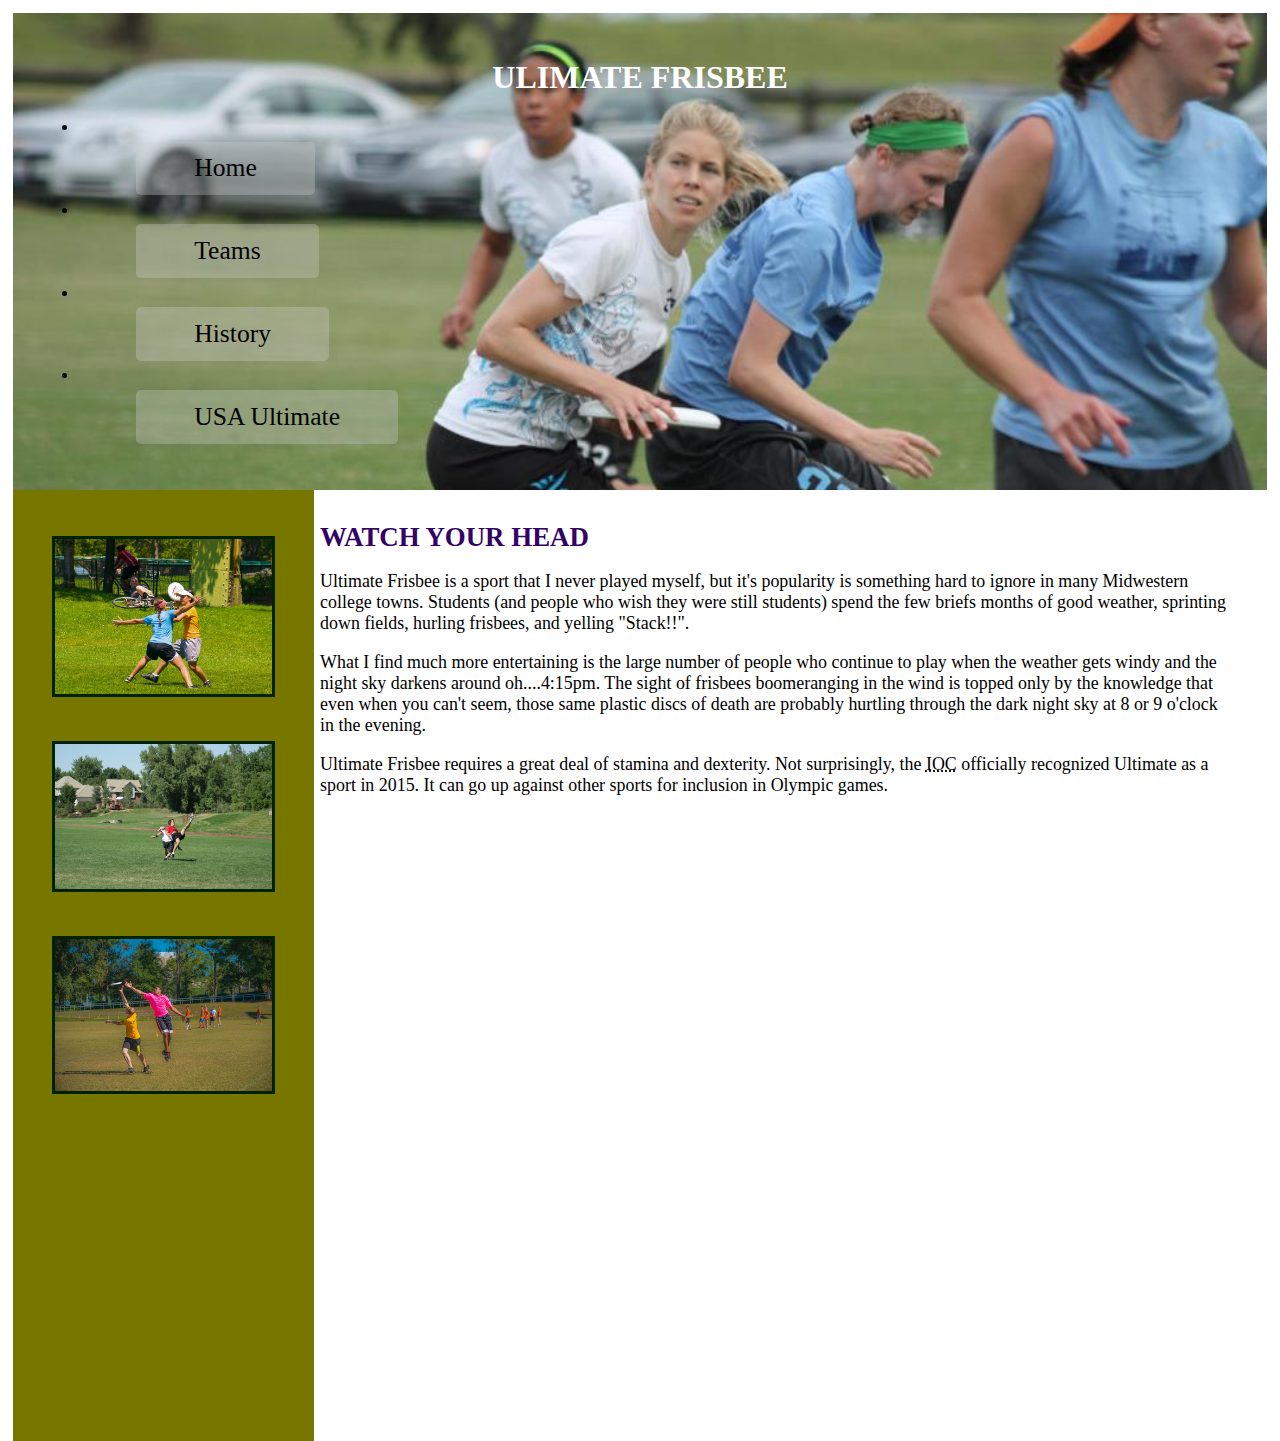
<file: CSS/week2/index.html>
<!DOCTYPE html>
<html lang="en">

<head>
    <meta charset="UTF-8">
    <title>Mi pagina</title>
    <link rel="stylesheet" href="hw2.css">
</head>

<body>
    <header>
        <h1>Ulimate Frisbee</h1>
        <nav>
            <ul>
                <li></li><a href="#">Home</a></li>
                <li></li><a href="#">Teams</a></li>
                <li></li><a href="#">History</a></li>
                <li></li><a href="#">USA Ultimate</a></li>
            </ul>
        </nav>
    </header>
    <main>
        <aside class="left">
            <a href="https://commons.wikimedia.org/wiki/File%3AUltimate_Frisbee%2C_Jul_2009_-_17.jpg">   
            <img src="./Ultimate_Frisbee,_Jul_2009_-_17.jpg"
            alt="Creative Common Ultimate Photo"
            title="By Ed Yourdon [CC BY-SA 2.0 (http://creativecommons.org/licenses/by-sa/2.0)], via Wikimedia Commons"/>
            </a>
            <a href="https://commons.wikimedia.org/wiki/File%3AUltimate_Frisbee_Colorado_Cup_2005.jpg">
                <img alt="Ultimate Frisbee Colorado Cup 2005" 
                src="./Ultimate_Frisbee_Colorado_Cup_2005.jpg"
                >
            </a>
            <a href="https://www.flickr.com/photos/paradisecoastie/15409853738/" title="Ultimate Frisbee">
            <img src="./15409853738_533881f27a_w.jpg" alt="Ultimate Frisbee"></a>
        </aside>
        <section class="right">
            <h2>Watch your Head </h2>
            <p>Ultimate Frisbee is a sport that I never played myself, but it's popularity is something hard to ignore
                in many Midwestern college towns. Students (and people who wish they were still students) spend the few
                briefs months of good weather, sprinting down fields, hurling frisbees, and yelling "Stack!!".</p>
            <p>What I find much more entertaining is the large number of people who continue to play when the weather
                gets windy and the night sky darkens around oh....4:15pm. The sight of frisbees boomeranging in the wind
                is topped only by the knowledge that even when you can't seem, those same plastic discs of death are
                probably hurtling through the dark night sky at 8 or 9 o'clock in the evening.
            </p>
            <p>Ultimate Frisbee requires a great deal of stamina and dexterity. Not surprisingly, the <abbr
                    title="International Olympic Committee">IOC</abbr> officially recognized Ultimate as a sport in
                2015. It can go up against other sports for inclusion in Olympic games.</p>
        </section>
    </main>
</body>

</html>
</file>
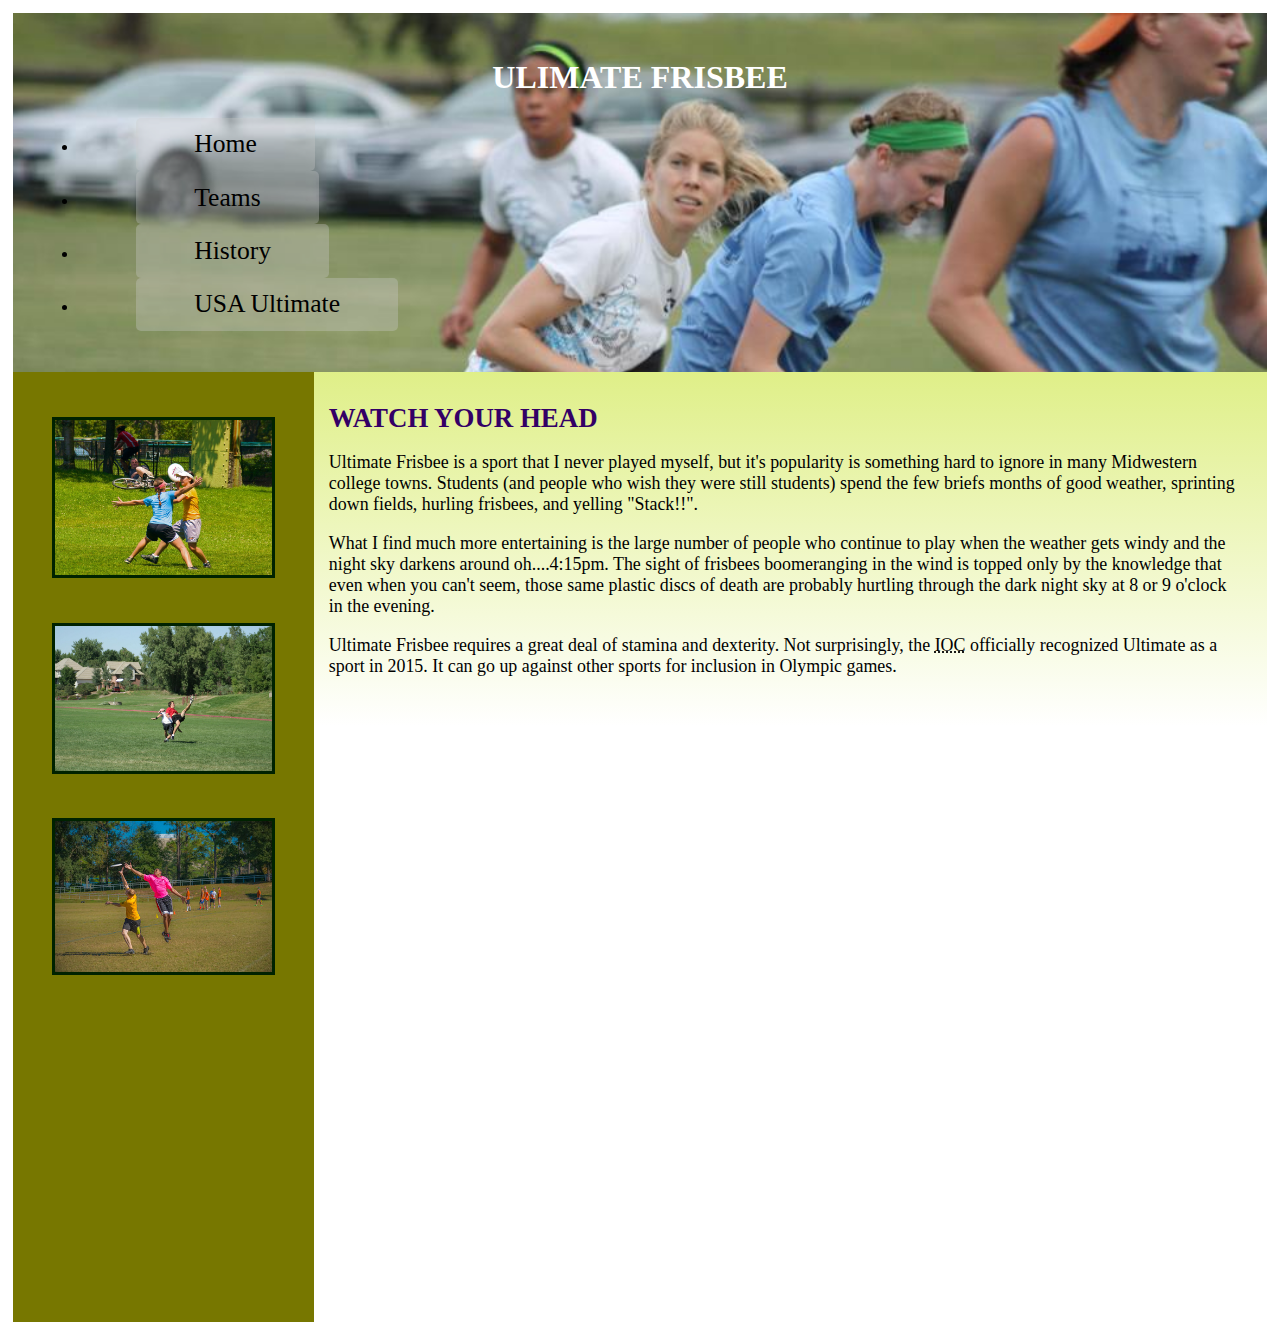
<file: CSS/week4/index.html>
<!DOCTYPE html>
<html lang="en">

<head>
    <meta charset="UTF-8">
    <title>Mi pagina</title>
    <link rel="stylesheet" href="./hw4.css">
</head>

<body>
    <header>
        <nav>
            <h1>Ulimate Frisbee</h1>
            <ul>
                <li><a id="principal" href="#">Home</a></li>
                <li><a href="./teams.html">Teams</a></li>
                <li><a href="#">History</a></li>
                <li><a href="#">USA Ultimate</a></li>
            </ul>
        </nav>
    </header>
    <main>
        <aside class="left">
            <a href="https://commons.wikimedia.org/wiki/File%3AUltimate_Frisbee%2C_Jul_2009_-_17.jpg">   
            <img src="./Ultimate_Frisbee,_Jul_2009_-_17.jpg"
            alt="Creative Common Ultimate Photo"
            title="By Ed Yourdon [CC BY-SA 2.0 (http://creativecommons.org/licenses/by-sa/2.0)], via Wikimedia Commons"/>
            </a>
            <a href="https://commons.wikimedia.org/wiki/File%3AUltimate_Frisbee_Colorado_Cup_2005.jpg">
                <img alt="Ultimate Frisbee Colorado Cup 2005" 
                src="./Ultimate_Frisbee_Colorado_Cup_2005.jpg"
                >
            </a>
            <a href="https://www.flickr.com/photos/paradisecoastie/15409853738/" title="Ultimate Frisbee">
            <img src="./15409853738_533881f27a_w.jpg" alt="Ultimate Frisbee"></a>
        </aside>
        <section class="right">
            <h2>Watch your Head </h2>
            <p>Ultimate Frisbee is a sport that I never played myself, but it's popularity is something hard to ignore
                in many Midwestern college towns. Students (and people who wish they were still students) spend the few
                briefs months of good weather, sprinting down fields, hurling frisbees, and yelling "Stack!!".</p>
            <p>What I find much more entertaining is the large number of people who continue to play when the weather
                gets windy and the night sky darkens around oh....4:15pm. The sight of frisbees boomeranging in the wind
                is topped only by the knowledge that even when you can't seem, those same plastic discs of death are
                probably hurtling through the dark night sky at 8 or 9 o'clock in the evening.
            </p>
            <p>Ultimate Frisbee requires a great deal of stamina and dexterity. Not surprisingly, the <abbr
                    title="International Olympic Committee">IOC</abbr> officially recognized Ultimate as a sport in
                2015. It can go up against other sports for inclusion in Olympic games.</p>
        </section>
    </main>
</body>

</html>
</file>
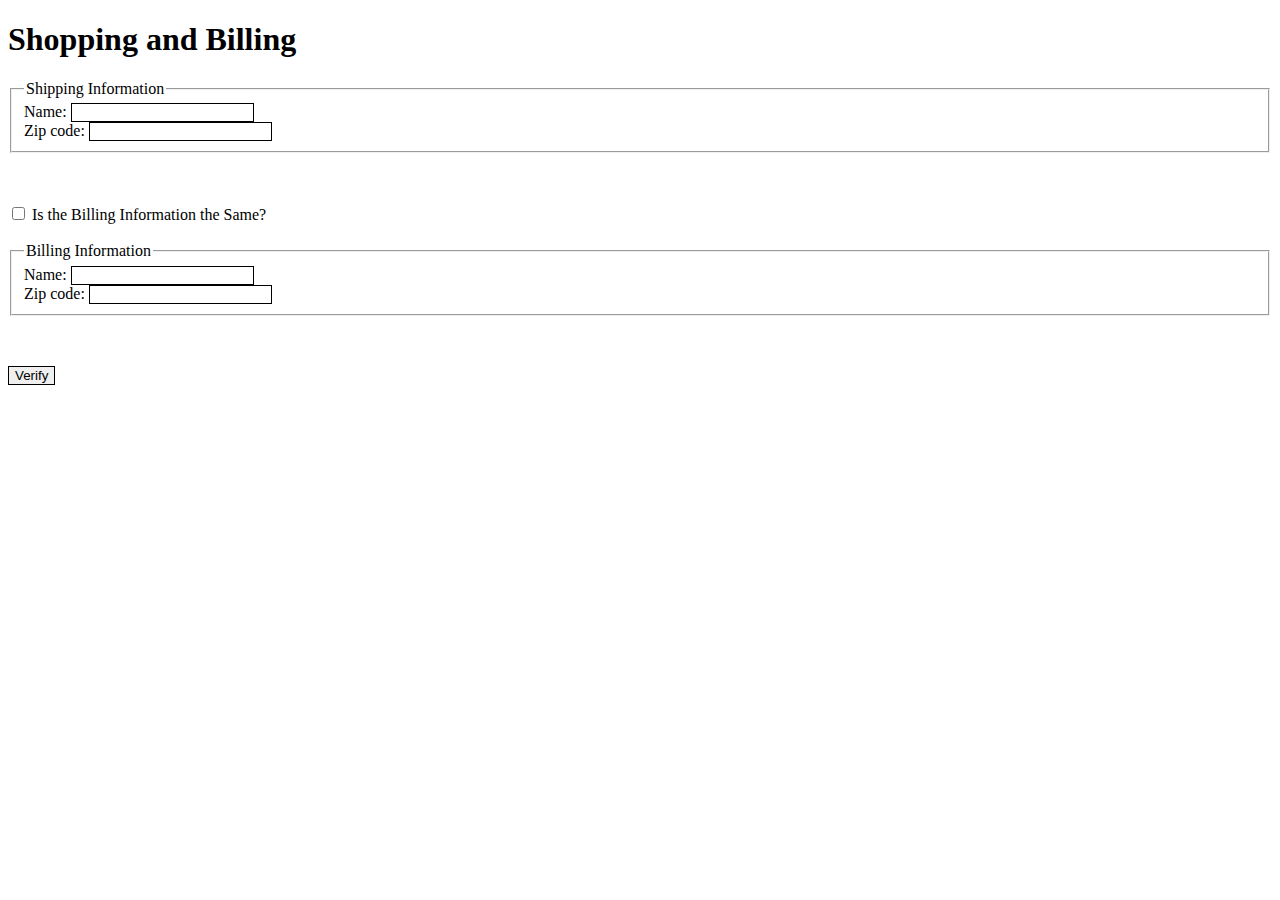
<file: JS/week4/index.html>
<!DOCTYPE html>
<html lang="en">

<head>
    <meta charset="UTF-8">
    <title>Shipping and Billing</title>
    <style>
    input {
        border: 1px solid black;
    }

    input:focus {
        background-color: #E6E6E6;
    }

    fieldset {
        margin-bottom: 4%;
    }
    </style>
    </head>

    <body>
    <h1>Shopping and Billing</h1>
    <form>
    <fieldset>
        <legend>Shipping Information</legend>
        <label for="shippingName">Name:</label>
        <input type="text" name="Name" id="shippingName" required><br/>
        <label for="shippingzip">Zip code:</label>
        <input type="text" name="zip" id="shippingZip" pattern="[0-9]{5}" required><br/>
    </fieldset>


    <input type="checkbox" id="same" name="same" onchange="billingFunction()"/>
    <label for="same">Is the Billing Information the Same?</label><br> <br>


    <fieldset>
        <legend>Billing Information</legend>
        <label for="billingName">Name:</label>
        <input type="text" name="Name" id="billingName" required><br/>
        <label for="billingzip">Zip code:</label>
        <input type="text" name="zip" id="billingZip" pattern="[0-9]{5}" required><br/>
    </fieldset>

    <input type="submit" value="Verify"/>

    </form>

    <script>
    function billingFunction(){
        if(document.getElementById("same").checked){
        document.getElementById("billingName").value= document.getElementById("shippingName").value;  
        document.getElementById("billingZip").value= document.getElementById("shippingZip").value;
        }else{
        document.getElementById("billingName").value="";  
        document.getElementById("billingZip").value="";
        }
    }
    </script>

</body>
</html>
</file>
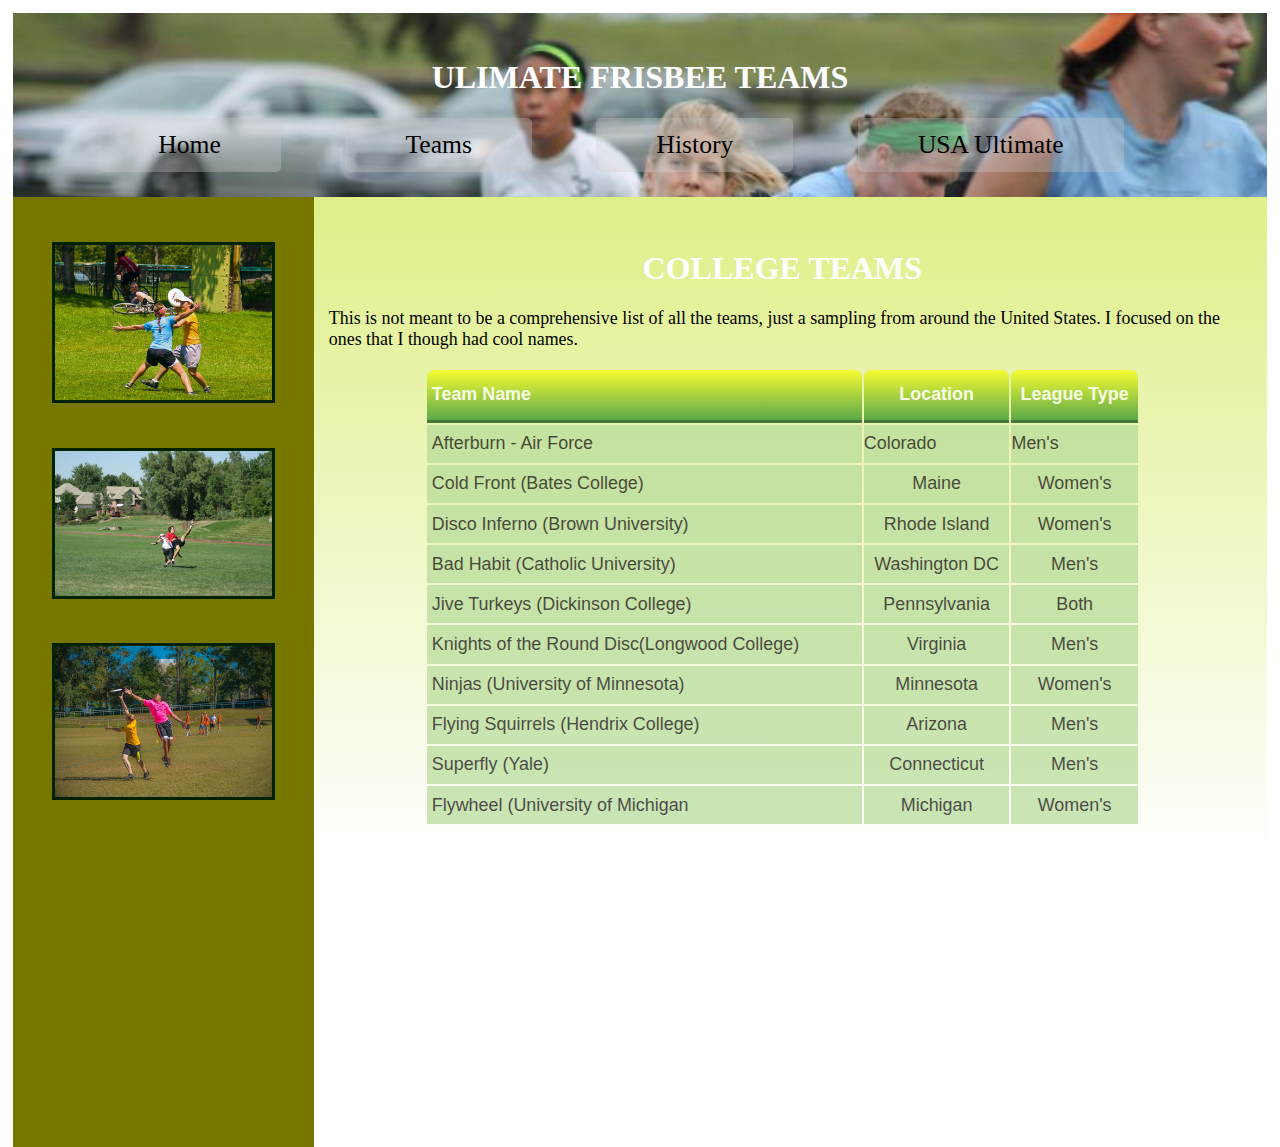
<file: CSS/week4/teams.html>
<!DOCTYPE html>
<html lang="en">

<head>
    <meta charset="UTF-8">
    <title>Mi pagina</title>
    <link rel="stylesheet" href="./hw4.css">
</head>

<body>
    <header>
        <nav>
            <h1>Ulimate Frisbee Teams</h1>
                <a href="./index.html">Home</a>
                <a id="principal" href="./teams.html">Teams</a>
                <a href="#">History</a>
                <a href="#">USA Ultimate</a>
            </ul>
        </nav>
    </header>
    <main>
        <aside class="left">
            <a href="https://commons.wikimedia.org/wiki/File%3AUltimate_Frisbee%2C_Jul_2009_-_17.jpg">   
            <img src="./Ultimate_Frisbee,_Jul_2009_-_17.jpg"
            alt="Creative Common Ultimate Photo"
            title="By Ed Yourdon [CC BY-SA 2.0 (http://creativecommons.org/licenses/by-sa/2.0)], via Wikimedia Commons"/>
            </a>
            <a href="https://commons.wikimedia.org/wiki/File%3AUltimate_Frisbee_Colorado_Cup_2005.jpg">
                <img alt="Ultimate Frisbee Colorado Cup 2005" 
                src="./Ultimate_Frisbee_Colorado_Cup_2005.jpg"
                >
            </a>
            <a href="https://www.flickr.com/photos/paradisecoastie/15409853738/" title="Ultimate Frisbee">
            <img src="./15409853738_533881f27a_w.jpg" alt="Ultimate Frisbee"></a>
        </aside>
        <section class="right" id="teams">
            <h1>College Teams</h1>
            <p>This is not meant to be a comprehensive list of all the teams, just a sampling
                from around the United States. I focused on the ones that I though had cool names.
            </p>
            <table>
                <thead>
                    <tr>
                    <th>Team Name</th>
                    <th>Location</th>
                    <th>League Type</th>
                    </tr>
                </thead>
                <tbody>
                    <tr>
                        <td>Afterburn - Air Force</td>
                        <td>Colorado</td>
                        <td>Men's</td>
                    </tr>
                    <tr>
                        <td>Cold Front (Bates College)</td>
                        <td>Maine</td>
                        <td>Women's</td>
                    </tr>
                    <tr>
                        <td>Disco Inferno (Brown University)</td>
                        <td>Rhode Island</td>
                        <td>Women's</td>
                    </tr>
                    <tr>
                        <td>Bad Habit (Catholic University)</td>
                        <td>Washington DC</td>
                        <td>Men's</td>
                    </tr>
                    <tr>
                        <td>Jive Turkeys (Dickinson College)</td>
                        <td>Pennsylvania</td>
                        <td>Both</td>
                    </tr>
                    <tr>
                        <td>Knights of the Round Disc(Longwood College)</td>
                        <td>Virginia</td>
                        <td>Men's</td>
                    </tr>
                    <tr>
                        <td>Ninjas (University of Minnesota)</td>
                        <td>Minnesota</td>
                        <td>Women's</td>
                    </tr>
                    <tr>
                        <td>Flying Squirrels (Hendrix College)</td>
                        <td>Arizona</td>
                        <td>Men's</td>
                    </tr>
                    <tr>
                        <td>Superfly (Yale)</td>
                        <td>Connecticut</td>
                        <td>Men's</td>
                    </tr>
                    <tr>
                        <td>Flywheel (University of Michigan</td>
                        <td>Michigan</td>
                        <td>Women's</td>
                    </tr>
                </tbody>
            </table>
        </section>
    </main>
</body>

</html>
</file>
<file: CSS/week2/hw2.css>
/* For responsiveness I'm using % for setting sizes, Try resizing your browser */
body {
    padding: 0.5%;
    margin: 0.5%;
}
header{
    background-color: #b0dbb0;
    background-image: url('./flywheel.jpg');
    background-size: 100%;
    padding: 2%;
}

h1{
    text-align: center;
    color: #ffffff;
    text-transform: uppercase;
}

nav a{		        /* Styling navigation link */
    display: inline-block;
    margin: .5%;
    margin-left: 5%;
    border-radius: 5px;
    text-decoration: none;
    text-align: center;
    padding: 1% 5%;
    font-size: 2vw;         /* Relative to 2% of the height of the viewport or browser window */
    color: #000;
    background-color: #ccc5;
}

.active{
    color: #080;
    background-color: #fffc;
}

nav a:hover{        /* Highlight by cursor hover */
    background-color: #0b05;
}

nav a:focus{        /* Highlight by tab button */
    background-color: #0b05;
}

.left{		        /* Aside tag class */
    float: left;
    width: 20%;
    padding: 2%;
    height: 100vh;
    background-color: #770;
    text-align: center;
}

.left img{        /* Left sided images */
    border: 3px solid #020;
    width: 17vw; /*60%*/
    margin: 8% 2%;
}

.right{
    background-color: #fff4;
    margin-left: 22%;
    padding: 2.5%;
    font-size: 1.4vw;
}

h2 {
    display: inline;
    color: #330066;
    text-transform: uppercase;
}
</file>
<file: CSS/week4/hw4.css>
table{
    width: 60%;
    height: 20px;
    margin: 0 auto;
    vertical-align: middle;
    font-family: Arial, Helvetica, sans-serif;
}

th{
    border-bottom: .2em solid #004400;
    border-radius: 8px 8px 0 0;
    background-image: linear-gradient(#ffff00, #208a20);
    color: #ffffff;
    padding: 2% 0 2% 0;
    -webkit-transition: all;
    -moz-transition: all;
    -ms-transition: all;
    -o-transition: all;
    transition: all;
}

th:first-child{
    text-align: left;
    padding-left: 5px;
}

th:not(:first-child){
    text-align: center;
}


td:first-child{
    text-align: left;
    padding-left: 5px;
}

tr:not(:first-child){
    text-align: center;
}


tr {
    opacity: 0.7;
    background-color: #b6da98;
}

td{
    padding: 1.2% 0 1.2% 0;
}

td:hover{
    text-shadow: 0 0 4px #7e0000;  
    background-image: radial-gradient(#dddd00, #52a85c);
}

th:hover{
    text-shadow: 2px 2px 5px #dd0000;
    transform: translateY(-15%)     
}


body{
    padding: 0.5%;
    margin: 0.5%;
}
header{
    background-color: #b0dbb0;
    background-image: url('./flywheel.jpg');
    background-size: 100%;
    padding: 2%;
}

h1{
    text-align: center;
    color: #ffffff;
    text-transform: uppercase;
    font-size: 2.5vw;
}

nav a{		        
    display: inline-block;
    margin-left: 5%;
    border-radius: 5px;
    text-decoration: none;
    text-align: center;
    padding: 1% 5%;
    font-size: 2vw;         
    color: #000;
    background-color: #ccc5;
}

.active{
    color: #080;
    background-color: #fffc;
}

nav a:hover{        
    background-color: #0b05;
}

nav a:focus{       
    background-color: #0b05;
}

.left{		        
    float: left;
    width: 20%;
    padding: 2%;
    height: 100vh;
    background-color: #770;
    text-align: center;
    margin-right: 15px;
}

.left img{        
    border: 3px solid #020;
    width: 17vw; 
    margin: 8% 2%;
}

.right{
    background-image: linear-gradient(#bd07, #fff);
    padding: 2.5%;
    font-size: 1.4vw;
}

.right ul{
    margin-left: 25%;
}

h2{
    display: inline;
    color: #330066;
    text-transform: uppercase;
}
</file>
